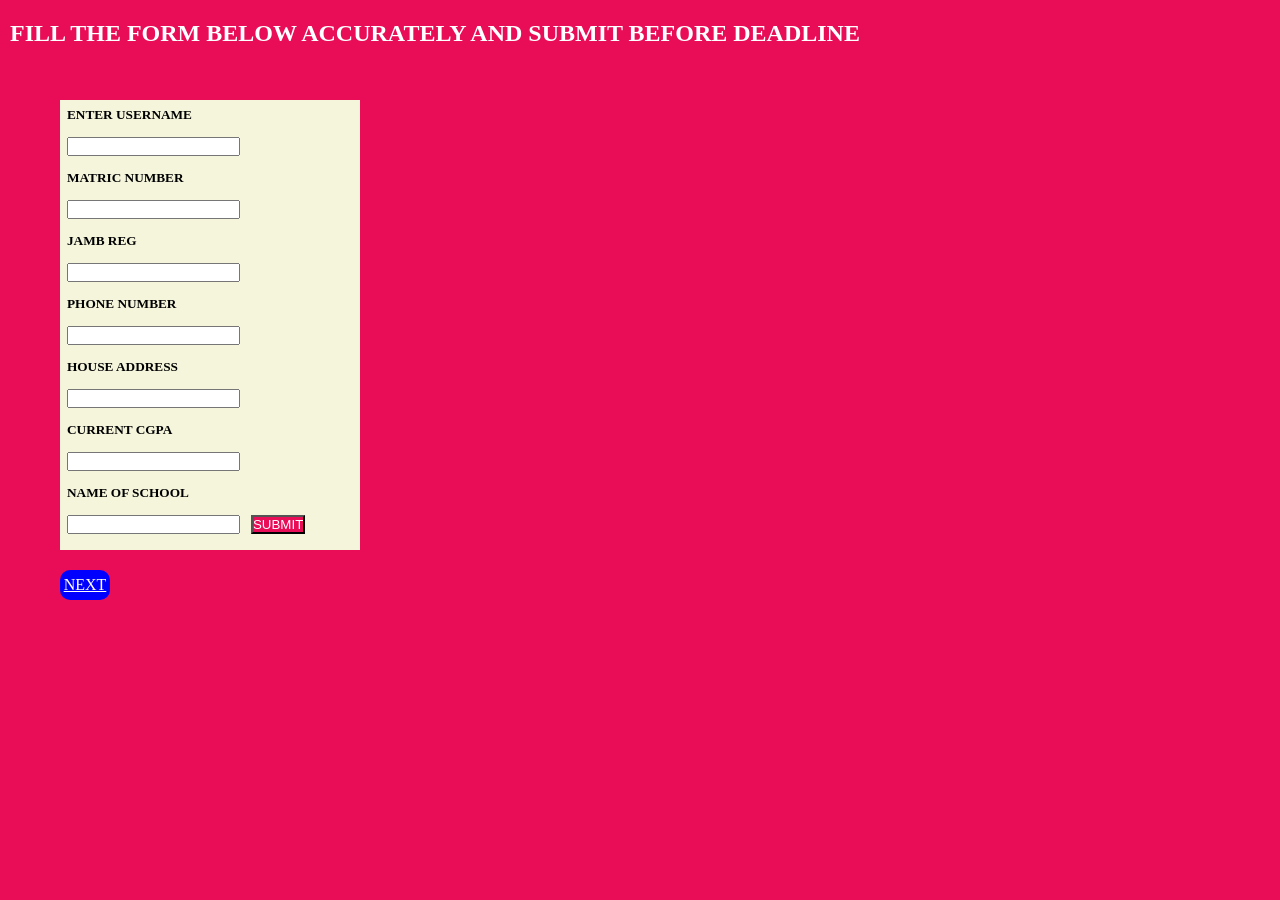
<file: index.html>
<html lang="en">
<head>
    <meta charset="UTF-8">
    <meta name="viewport" content="width=device-width,1.0">
      <link rel="icon" type="tik-tok_3046129.png" sizes="16*16" href="tik-tok_3046129.png">
    <link rel="stylesheet"href="cl.css">
 
   
    <title>start up</title>
</head>
<h2 id="fill">FILL THE FORM BELOW ACCURATELY AND SUBMIT BEFORE DEADLINE</h2>
<div class="container">

<h5>ENTER USERNAME</h5>
<input id="surname1" type="text">
<h5 >MATRIC NUMBER</h5>
<input id="mat1" type="text">
<h5>JAMB REG</h5>
<input id="jamb1" type="text">
<h5>PHONE NUMBER</h5>
<input id="phone1" type="text">
<h5>HOUSE ADDRESS</h5>
<input id="house1" type="text">
<h5>CURRENT CGPA</h5>
<input id="current1" type="text">
<h5>NAME OF SCHOOL</h5>
<input id="name_school1" type="text">

  <button id="submit">SUBMIT</button>

</div>
  <a href="calc.html">NEXT</a>
  
  
<script src="cl.js"></script> 
</body>
</html>
</file>
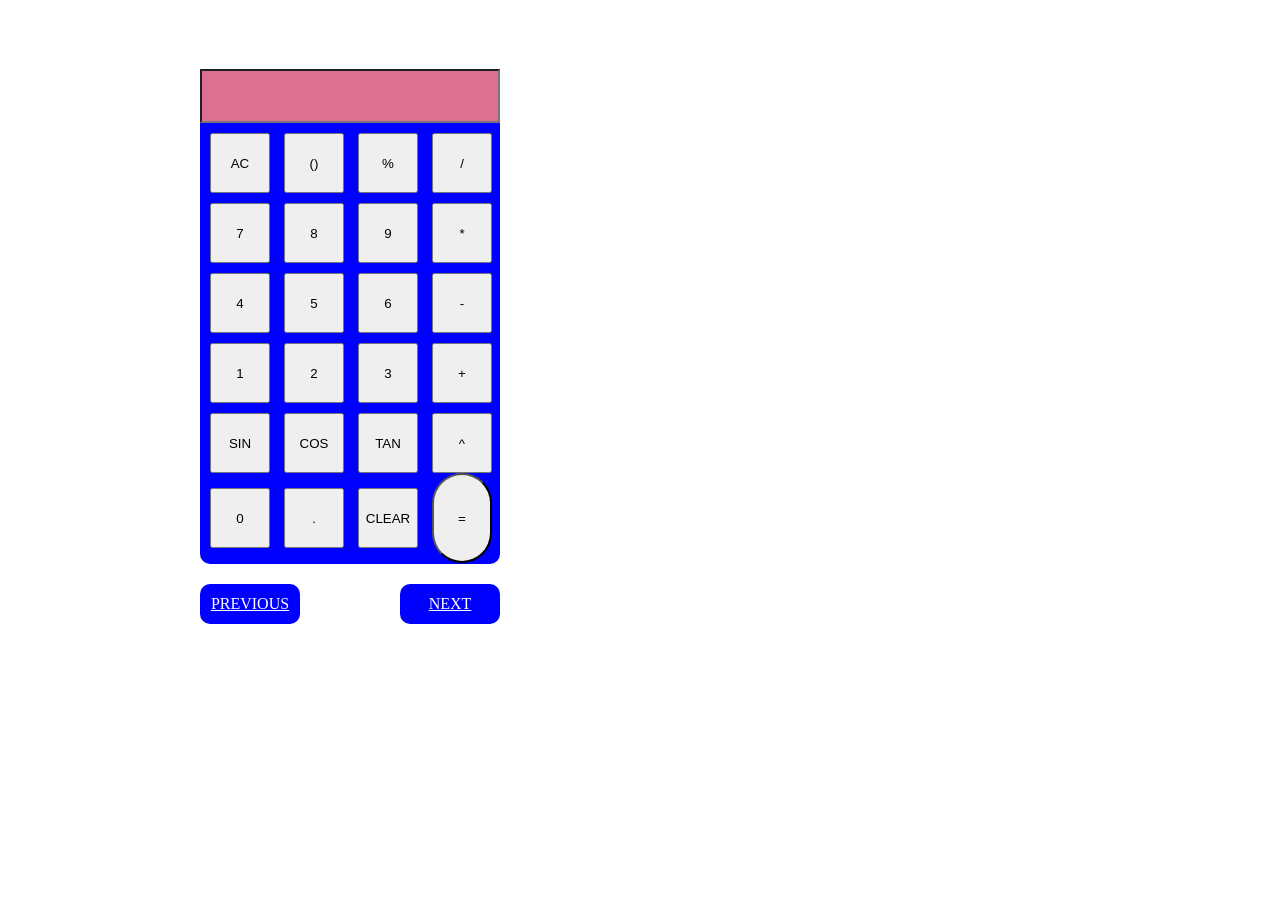
<file: calc.html>
<!DOCTYPE html>
<html lang="en">
<head>
    <meta charset="UTF-8">
    <meta name="viewport" content="width=device-width, initial-scale=1.0">
    <link rel="stylesheet" href="calc.css">
    <title>Basic calculator</title>
</head>
<body>
    <div class="calc_body">
    
        <input type="text" id="display">

    <button id="btnAC">AC</button>
    <button id="btnBRACKET">()</button>
    <button id="btnPERCENT">%</button>
    <button id="btnDIV">/</button><br>
    <button id="btn7">7</button>
    <button id="btn8">8</button>
    <button id="btn9">9</button>
    <button id="btnMULTIPLY">*</button><br>
    <button id="btn4">4</button>
    <button id="btn5">5</button>
    <button id="btn6">6</button>
    <button id="btnMINUS">-</button><br>
    <button id="btn1">1</button>
    <button id="btn2">2</button>
    <button id="btn3">3</button>
    <button id="btnPLUS">+</button><br>
     <button id="btnsin">SIN</button>
     <button id="btncos">COS</button>
     <button id="btntan">TAN</button>
     <button id="btnSQU">^</button>
      <button id="btn0">0</button>
    <button id="btnDOT">.</button>
    <button id="btnCLEAR">CLEAR</button>
    <button id="btnEQUAL">=</button>
    </div>
      <a id="previous" href="index.html">PREVIOUS</a>
      <a id="next"href="colorchanger.html">NEXT</a>
    <script src="calc.js"></script>
</body>
</html>
</file>
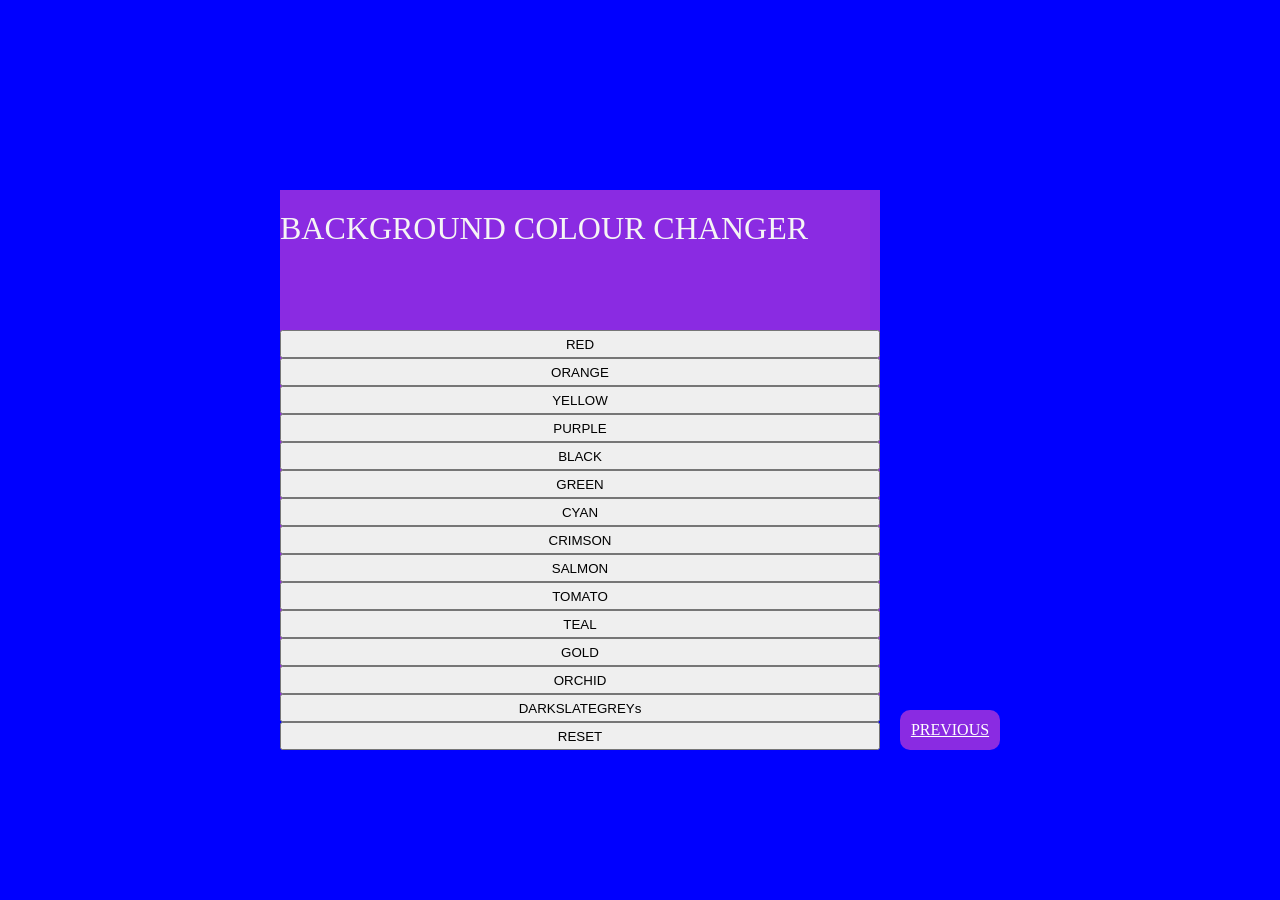
<file: colorchanger.html>
<!DOCTYPE html>
<html lang="en">
<head>
    <meta charset="UTF-8">
    <meta name="viewport" content="width=device-width, initial-scale=1.0">
    <link rel="stylesheet" href="colorchanger.css">
    <title>BACKGROUND COLOUR CHANGER</title>
</head>
<body>
    <div class="container">
    <h2 id="background">BACKGROUND COLOUR CHANGER</h2>
<button id="button1">RED</button>
<button id="button2">ORANGE</button>
<button id="button3">YELLOW</button>
<button id="button4">PURPLE</button>
<button id="button5">BLACK</button>
<button id="button6">GREEN</button>
<button id="button7">CYAN</button>
<button id="button8">CRIMSON</button>
<button id="button9">SALMON</button>
<button id="button10">TOMATO</button>
<button id="button11">TEAL</button>
<button id="button12">GOLD</button>
<button id="button13">ORCHID</button>
<button id="button14">DARKSLATEGREYs</button>
<button id="button15">RESET</button>
</div>
<a href="calc.html">PREVIOUS</a>








  <script src="colorchanger.js"></script>  
</body>
</html>
</file>
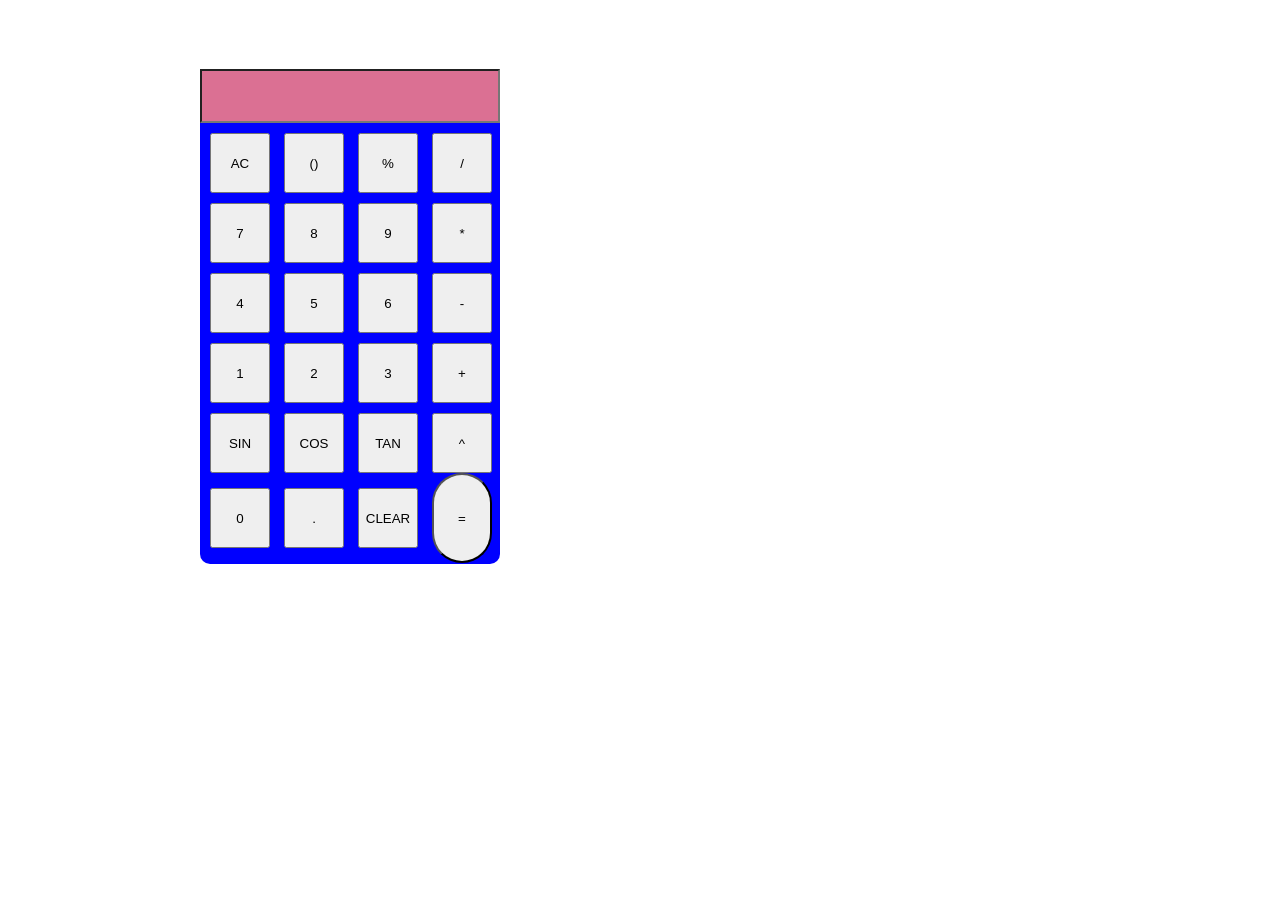
<file: indexx.html>
<!DOCTYPE html>
<html lang="en">
<head>
    <meta charset="UTF-8">
    <meta name="viewport" content="width=device-width, initial-scale=1.0">
    <link rel="stylesheet" href="calc.css">
    <title>Basic calculator</title>
</head>
<body>
    <div class="calc_body">
    
        <input type="text" id="display">

    <button id="btnAC">AC</button>
    <button id="btnBRACKET">()</button>
    <button id="btnPERCENT">%</button>
    <button id="btnDIV">/</button><br>
    <button id="btn7">7</button>
    <button id="btn8">8</button>
    <button id="btn9">9</button>
    <button id="btnMULTIPLY">*</button><br>
    <button id="btn4">4</button>
    <button id="btn5">5</button>
    <button id="btn6">6</button>
    <button id="btnMINUS">-</button><br>
    <button id="btn1">1</button>
    <button id="btn2">2</button>
    <button id="btn3">3</button>
    <button id="btnPLUS">+</button><br>
     <button id="btnsin">SIN</button>
     <button id="btncos">COS</button>
     <button id="btntan">TAN</button>
     <button id="btnSQU">^</button>
      <button id="btn0">0</button>
    <button id="btnDOT">.</button>
    <button id="btnCLEAR">CLEAR</button>
    <button id="btnEQUAL">=</button>
    </div>
    <script src="calc.js"></script>
</body>
</html>
</file>
<file: cl.css>
*{
    margin: 0%;
    padding: 0%;
}

body{
  height: 100vh;
  width: 100vw;
  background-color:rgb(233, 12, 86);
  display: flex;
  
}

.container{
 width: 300px;
 height: 450px;
 background-color:beige;
 margin-left: -800px;
 margin-top: 100px;
}


#fill{
  color: white;
  margin-top: 20px;
  margin-left: 10px;
}

h5, input{
  margin-left: 100px;
  margin: 7px;
}


#submit{
  color: white;
  background-color:rgb(233, 12, 86);
}

a{
  margin-top: 570px;
  color:white;
  background-color:blue;
  height: 30px;
  width: 50px;
  margin-left: -300px;
  border-radius:10px;
  display: flex;
  align-items: center;
  justify-content: center;
}
</file>
<file: calc.css>
*{
    margin: 0%;
    padding: 0%;
}

body{
    width: 100%;
    height: 100%;
    background-color: white;
}

.calc_body{
    width: 300px;
    height: 484px;
    background-color:blue;
    margin-left: 200px;
    margin-top:  80px;
    border-color: palevioletred;
    border-radius: 10px;
    
}

#display{
    width: 296px;
    height: 50px;
    background-color:palevioletred;
    border-radius :0px;
    margin-top: -11px;
   font-size: large;
}

button{
    width: 60px;
    height: 60px;
    justify-content: center;
    margin-top: 10px;
    margin-left: 10px;
}

#btnEQUAL{
    border-radius: 50px;
    height: 90px;
    margin-top: -0px;
}

#previous{
  
  color:white;
  background-color:blue;
  display: flex;
  align-items:center;
  justify-content: center;
   width: 100px;
   height: 40px;
   border-radius: 10px;
   margin-top: 20px;
   margin-left: 200px;
} 
#next{
  
  color:white;
  background-color:blue;
  display: flex;
  align-items:center;
  justify-content: center;
   width: 100px;
   height: 40px;
   border-radius: 10px;
   margin-top: -40px;
   margin-left: 400px;
}
</file>
<file: colorchanger.css>
*{
    margin: 0%;
    padding: 0%;
}

body{
    height: 100vh;
    width: 100vw;
    background-color: blue;
    display: flex;
    align-items: center;
    justify-content: center;
}

.container{
    background-color:blueviolet;
    height:520px;
    width: 600px;
    justify-items: center;
}

#background{
    height:120px;
    color: whitesmoke;
    margin-top: 20px;
    font: 2em san serif;
}

#button1{
    width: 600px;
    height:28px;
}
#button2{
    width: 600px;
    height:28px;
}
#button3{
    width: 600px;
    height:28px;
}
#button4{
    width: 600px;
    height:28px;
}
#button5{
    width: 600px;
    height:28px;
}
#button6{
    width: 600px;
    height:28px;
}
#button7{
    width: 600px;
    height:28px;
}
#button8{
    width: 600px;
    height:28px;
}
#button9{
    width: 600px;
    height:28px;
}
#button10{
    width: 600px;
    height:28px;
}
#button11{
    width: 600px;
    height:28px;
}
#button12{
    width: 600px;
    height:28px;
}
#button13{
    width: 600px;
    height:28px;
}
#button14{
    width: 600px;
    height:28px;
}
#button15{
    width: 600px;
    height:28px;
}

a{
    color:white;
    background-color:blueviolet;
    display: flex;
    align-items:center;
    justify-content: center;
    width: 100px;
    height: 40px;
    border-radius:10px;
    margin-top: 560px;
    margin-left: 20px;
}
</file>
